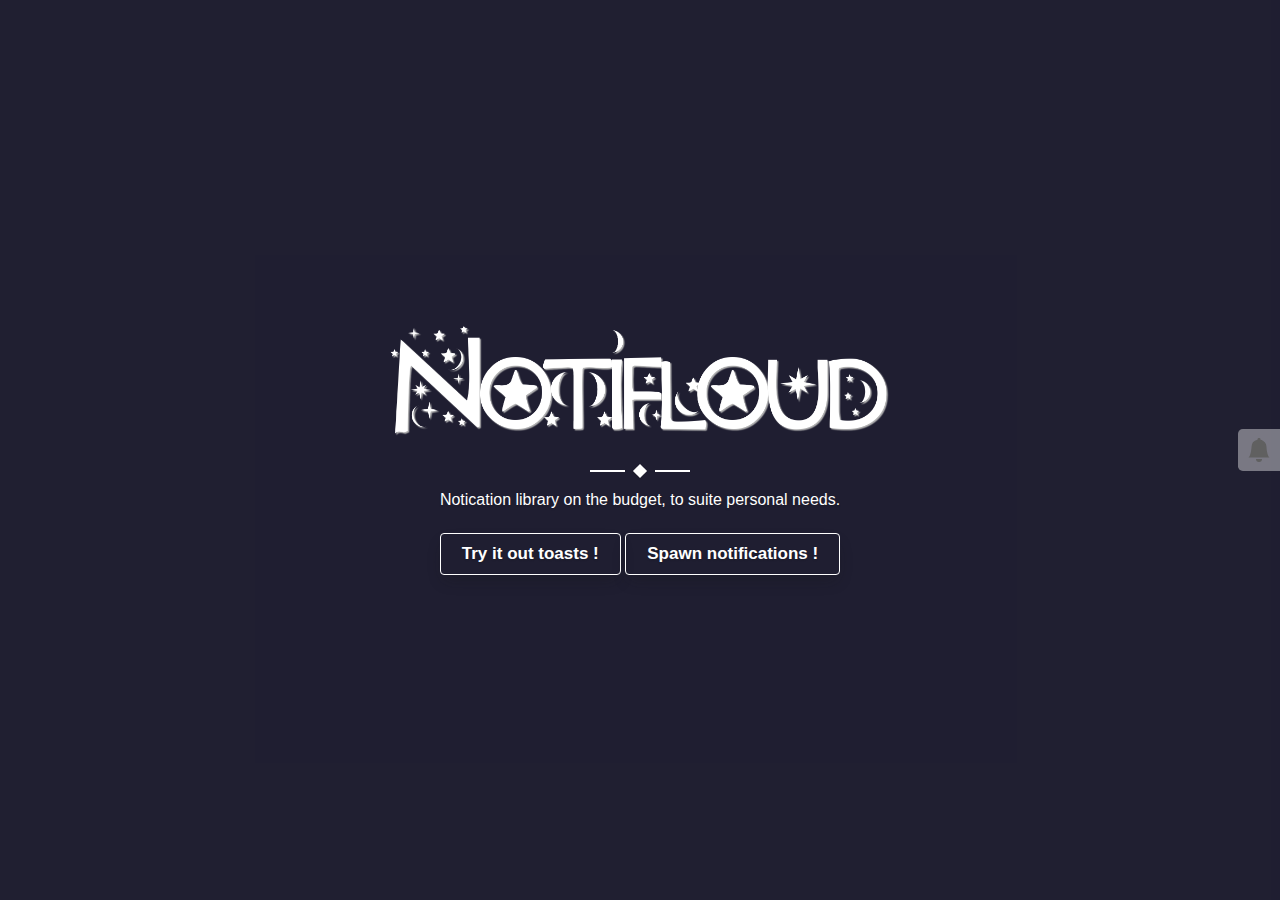
<file: example/index.html>
<!DOCTYPE html>
<html lang="en">

<head>
    <meta charset="UTF-8">
    <meta name="viewport" content="width=device-width, initial-scale=1.0">
    <title>Notifloud | Example</title>

    <link rel="stylesheet" href="./assets/index.css">
    <link rel="stylesheet" href="./assets/cloud.css">

    <link rel="stylesheet" href="../src/toast/toast.css">
    <link rel="stylesheet" href="../src/notification/notification.css ">

</head>

<body>
    <div class="animation">
        <div class="cloud cloud1"></div>
        <div class="cloud cloud2"></div>
        <div class="cloud cloud3"></div>
    </div>

    <div class="main-container"> 
        <div>
            <img src="assets/logo.png" />
            <div class="divider"></div>
            <p>Notication library on the budget, to suite personal needs.</p>
            <button data-action="try-toast">Try it out toasts !</button>
            <button data-action="try-notification">Spawn notifications !</button>
        </div>

        <div class="notifications-container"></div>

        <div class="notification-bell active">
            <div class="notification-count zero"></div>
            <svg xmlns="http://www.w3.org/2000/svg" width="16" height="16" fill="currentColor" class="bi bi-bell-fill" viewBox="0 0 16 16">
                <path d="M8 16a2 2 0 0 0 2-2H6a2 2 0 0 0 2 2zm.995-14.901a1 1 0 1 0-1.99 0A5.002 5.002 0 0 0 3 6c0 1.098-.5 6-2 7h14c-1.5-1-2-5.902-2-7 0-2.42-1.72-4.44-4.005-4.901z"/>
            </svg>
        </div>
    </div>

    <script src="../src/toast/toast.js"></script>
    <script>
        var toastFunctions = [
            function () { NotifloudToast.success("Success !", "Write success message here") }, 
            function () { NotifloudToast.error("Error !", "write error message here") }, 
            function () { NotifloudToast.info("Information !", "Write information message here") }, 
            function () { NotifloudToast.warning("Warning !", "Write warning message here") }, 
            function () { NotifloudToast.loading("Loading !", "Write loading message here") }, 
        ]

        document.querySelector("[data-action=\"try-toast\"]").addEventListener("click", function (event){
            toastFunctions[Math.floor(Math.random() * toastFunctions.length)]();
        });
    </script>

    <script src="../src/notification/notification.js"></script>
    <script>
        var notifications = [
            {"title": "Followers", "description": "You got 7 new followers!", "callback": () => { alert("Follower's Callback"); }},
            {"title": "Achievement", "description": "You Received Master Level", "callback": () => { alert("Achievement's Callback"); }},
            {"title": "Cloudy23", "description": "Followed you", "callback": () => { alert("Cloudy23's Callback"); }},
            {"title": "Password", "description": "Your password has been changed", "callback": () => { alert("Password's Callback"); }},
        ]

        document.querySelector("[data-action=\"try-notification\"]").addEventListener("click", function (event){
            NotifloudNotification.set([notifications[Math.floor(Math.random() * notifications.length)]]);
        });
    </script>
</body>

</html>
</file>
<file: example/assets/index.css>
:root {
    --primary-color: #1a0c3d45;
}

* {
    font-family: sans-serif;
}

body,
html {
    height: 100vh;
    width: 100vw;

    padding: 0;
    margin: 0;

    overflow: hidden;

    display: flex;
    justify-content: center;

    color: #FFFFFF;
    background: #22262d;
}

.main-container {
    height: 100vh;
    width: 100vw;

    position: absolute;
    display: flex;
    align-items: center;

    text-align: center;

    display: flex;
    justify-content: center;
    align-items: center;
}

.main-container img {
    width: 500px;
    margin-bottom: 1rem;
}

.main-container p {
    max-width: 420px;
    margin: 6px auto 24px;
    text-shadow: 0 1px 2px #15151550;
}

.main-container button {
    text-shadow: 0 1px 2px #15151550;
    background: transparent;
    border: solid 1px #fff;
    padding: 10px 21px;
    color: inherit;
    font-weight: 700;
    font-size: 17px;
    cursor: pointer;
    box-shadow: 0 8px 16px -4px #15151550;
    border-radius: 4px;
}

.main-container button:hover {
    background: #fff2;
}
</file>
<file: example/assets/cloud.css>
.animation {
    height: 100vh;
    width: 100vw;

    position: absolute;
    left: 0;
    top: 0;
}

.animation::after {
    content: '';
    position: absolute;
    left: 0;
    top: 0;
    width: 100%;
    height: 100%;
    background: var(--primary-color);
}

.animation .cloud {
    background-repeat: repeat-X;
    height: 100%;
    position: absolute;
    left: 0;
    right: 0;
    top: 0;
}

.animation .cloud1 {
    height: 100vh;
    width: 100vw;

    background-image: url('https://raw.githubusercontent.com/gestok/clouds/main/clouds/clouds_1.png');
    animation: move1 50s infinite linear;
}

.animation .cloud2 {
    height: 100vh;
    width: 100vw;

    background-image: url('https://raw.githubusercontent.com/gestok/clouds/main/clouds/clouds_2.png');
    animation: move1 45s infinite linear;
}

.animation .cloud3 {
    height: 100vh;
    width: 100vw;

    background-image: url('https://raw.githubusercontent.com/gestok/clouds/main/clouds/clouds_3.png');
    animation: move1 40s infinite linear;
}

.container {
    max-width: 1200px;
    width: 100%;
    padding: 0 20px;
    box-sizing: border-box;
    margin: 0 auto;
    position: relative;
    z-index: 2;
}

.divider {
    position: relative;
    height: 28px;
}

.divider::before,
.divider::after {
    content: '';
    position: absolute;
    left: 50%;
    top: 50%;
}

.divider::before {
    width: 100px;
    height: 2px;
    background: linear-gradient(90deg, #fff 35%, transparent 35%, transparent 65%, #fff 65%);
    transform: translate(-50%, -50%);
}

.divider::after {
    width: 10px;
    height: 10px;
    background: #fff;
    transform: translate(-50%, -50%) rotate(45deg);
    box-shadow: 0 1px 2px #15151540;
}

@keyframes move1 {
    100% {
        background-position: -1000px 0;
    }
}

@keyframes move2 {
    100% {
        background-position: -1000px 0;
    }
}

@keyframes move3 {
    100% {
        background-position: -1579px 0;
    }
}
</file>
<file: src/toast/toast.css>
.toasts {
  --width: 20rem;
  --height: 4.5rem;
  position: absolute;
  top: 1.2rem;
  right: 0.6rem;
  pointer-events: none;
  margin-bottom: 0.4rem;
  z-index: 999;
  display: inline-flex;
  flex-direction: column;
}

.toasts:hover .toast {
  transform: translateY(0) scale(1);
}

.toasts:hover .toast .toast-inner {
  opacity: 1;
  background-color: rgba(255, 255, 255, 0.4);
}

.toasts:hover .toast.exit-active {
  transform: translateY(0) scale(0.5);
}

.toasts:hover .toast.exit-active .toast-inner {
  background-color: white !important;
}

.toasts .toast {
  transition: opacity 0.2s linear, max-height 1s linear, transform 0.5s ease-out, right 200ms linear;
  pointer-events: auto;
  margin-bottom: 0.25rem;
  color: rgba(0,0,0,0.75);

  position:relative;
  margin-left:auto; 
  right:0;
}

.toasts .toast.enter {
  transform: translateY(100%) scale(1);
  margin-bottom: var(--height);
}

.toasts .toast.enter-active {
  margin-bottom: 0;
}

.toasts .toast.exit-active {
  margin-bottom: calc(var(--height) * -1);
}

.toasts .toast.exit-active .toast-inner {
  opacity: 0;
}

.toasts .toast-inner {
  background-color: hsl(0 0% 100% / 40%);
  -webkit-backdrop-filter: blur(0.5rem);
  backdrop-filter: blur(0.5rem);
  padding: 0 1rem;
  border-radius: 0.5rem;
  width: var(--width);
  height: var(--height);
  margin-bottom: 1rem;
  display: flex;
  align-items: center;
}

.toasts .toast-inner h2 {
  margin-top: 1.1rem;
  font-weight: bold;
  font-size: 1rem;
}

.toasts .toast-inner p {
  margin-top: 0rem;
  font-size: 0.8rem;
}

.toasts .toast-inner .close {
  background: none;
  border: none;
  position: absolute;
  right: 0;
  top: 0;
  font-size: 0.8rem;
  padding: 0.5rem;
  cursor: pointer;
  display: flex;
  color: #616161;
}

.toasts .toast-inner .icon {
  display: flex;
  align-items: center;
  justify-content: center;
  width: 2.5rem;
  height: 2.5rem;
  border-radius: 0.3rem;
  margin-right: 1rem;
  font-size: 1rem;
  color: white;
}

.toasts .toast-inner .icon.error {
  background-color: #f87171;
}

.toasts .toast-inner .icon.success {
  background-color: #10b981;
}

.toasts .toast-inner .icon.info {
  background-color: #60a5fa;
}

.toasts .toast-inner .icon.warning {
  background-color: #f59e0b;
}

.toasts .toast-inner .icon.loading svg {
  animation: rotate 1s linear infinite;
}
.toasts .toast-inner .icon.loading {
  background-color: #696969;
}

@keyframes rotate {
  from { transform: rotate(0deg);   }
  to   { transform: rotate(360deg); }
}

.toast:not(:first-child) {
  margin-top: -3rem;
}

.toast:not(:last-child):hover,
.toast:not(:last-child):focus-within {
  transform: translateY(-1rem);
}

.toast:not(:last-child):hover~.toast,
.toast:not(:last-child):focus-within~.toast {
  transform: translateY(1.2rem);
}
</file>
<file: src/notification/notification.css>
.notification-bell {
    position: absolute;
    right: 0;

    cursor: pointer;

    background-color: hsl(0 0% 100% / 40%);
    -webkit-backdrop-filter: blur(0.5rem);
    backdrop-filter: blur(0.5rem);
    padding: 0.3rem 0.3rem;

    border-top-left-radius: 0.3rem;
    border-bottom-left-radius: 0.3rem;

    display: flex;
    align-items: center;
    justify-content: center;

    z-index: 9999;
    height: 32px;
    width: 32px;

    transition: right 1s ease-in-out;
}

.notification-bell svg {
    height: 24px;
    width: 24px;
    fill: #606060;
}

.notification-bell:hover svg,  .notification-bell.active svg{
    transform-origin: 50% 50%;
    animation-name: bellring;
    animation-duration: 1s;
    animation-timing-function: ease-in-out;
    animation-iteration-count: infinite;
}

.notification-bell svg:hover path {
    fill: rgb(52, 58, 68);
}

.notifications-container {
    display: flex;
    flex-direction: column;

    gap: 0.2rem;

    position: absolute;
    right: 0;
    background-color: hsl(0 0% 100% / 40%);
    -webkit-backdrop-filter: blur(0.5rem);
    backdrop-filter: blur(0.5rem);
    padding: 0.8rem 0.8rem 0.8rem 0.8rem;

    border-top-left-radius: 0.3rem;
    border-bottom-left-radius: 0.3rem;

    transition: right 500ms ease-in-out;
    z-index: 9999;

    overflow-y: scroll;
    max-height: 95%;
    -ms-overflow-style: none; 
    scrollbar-width: none; 
}

.notifications-container.rtl {
    direction: rtl;
}

.notifications-container::-webkit-scrollbar { 
    display: none; 
}

.notification {
    padding: 0.6rem 1.6rem;
    border-radius: 0.2rem;

    width: var(--width);
    height: var(--height);
    cursor: pointer;

    border: solid 1px hsla(0, 0%, 100%, 0.5);
    background-color: hsla(0, 0%, 100%, 0.1);
    -webkit-backdrop-filter: blur(0.1rem);
    backdrop-filter: blur(0.1rem);

    display: flex;
    gap: 0.4rem;
    align-items: flex-start;
    flex-direction: column;
}

.notification::after {
    position: absolute;
    content: "";
    width: 0.25rem;
    inset: 0.65rem auto 0.65rem 0.75rem;
    border-radius: 0.125rem;
    background: hsla(0, 0%, 40%, 0.5);
    transition: transform 300ms ease;
}

.notification.rtl::after{
    inset: 0.65rem auto 0.65rem calc(100% - 0.75rem) !important;
}

.notification:hover::after,
.notification.active  {
    background-color: #22262d;
    -webkit-transition: background-color 0.5s ease-in-out;
    transition: background-color 0.5s ease-in-out;
}

.notification::after {
    background-color: #1d4ed8;
}

.notification-title {
    font-weight: bold;
    color: #333333;
}

.notification-content {
    color: #444444;
}

.notification-title-container {
    display: flex;
    justify-content: space-between;
    width: 100%;
}

.notification-title-container .notification-date {
    font-size: x-small;
    color: #22222280;
}

.notification-content-bold {
    white-space: pre;
    font-weight: bold;
    color: #1d4ed8;
}

.notification-count {
    position: absolute;
    font-size: x-small;
    border-radius: 12px;
    background-color: #1d4ed8;
    padding: 1px 4px;
    top: 4px;
    right: 6px;
    z-index: 9999;
}

.notification-count.zero {
    display: none;
}

@keyframes bellring {
    0% {
        transform: rotate(0deg);
    }

    10% {
        transform: rotate(10deg);
    }

    20% {
        transform: rotate(-10deg);
    }

    30% {
        transform: rotate(10deg);
    }

    40% {
        transform: rotate(-10deg);
    }

    50% {
        transform: rotate(0deg);
    }
}
</file>
